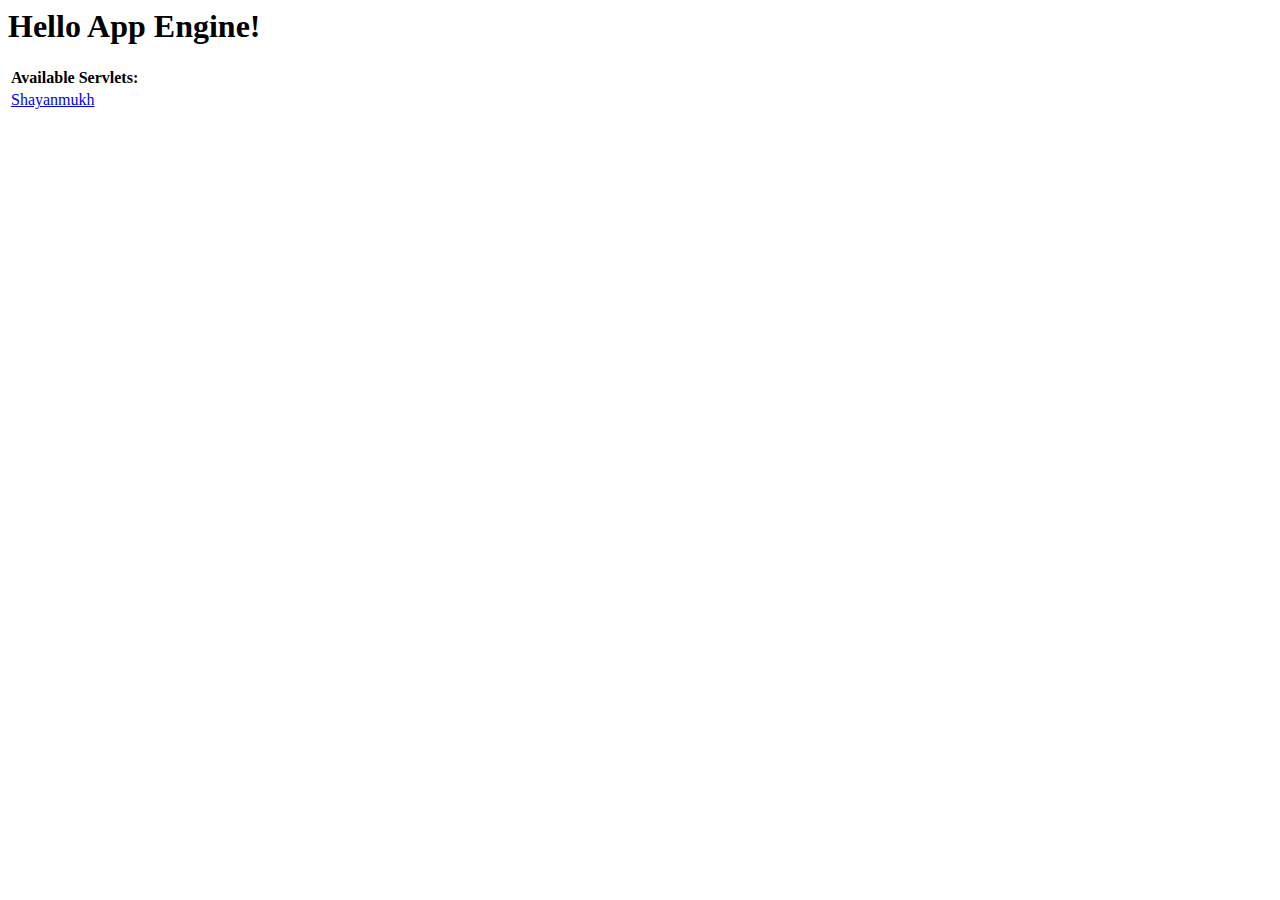
<file: shayanmukh/war/index.htm>
<!DOCTYPE HTML PUBLIC "-//W3C//DTD HTML 4.01 Transitional//EN">
<!-- The HTML 4.01 Transitional DOCTYPE declaration-->
<!-- above set at the top of the file will set     -->
<!-- the browser's rendering engine into           -->
<!-- "Quirks Mode". Replacing this declaration     -->
<!-- with a "Standards Mode" doctype is supported, -->
<!-- but may lead to some differences in layout.   -->

<html>
  <head>
    <meta http-equiv="content-type" content="text/html; charset=UTF-8">
    <title>Hello App Engine</title>
  </head>

  <body>
    <h1>Hello App Engine!</h1>
	
    <table>
      <tr>
        <td colspan="2" style="font-weight:bold;">Available Servlets:</td>        
      </tr>
      <tr>
        <td><a href="shayanmukh">Shayanmukh</a></td>
      </tr>
    </table>
  </body>
</html>
</file>
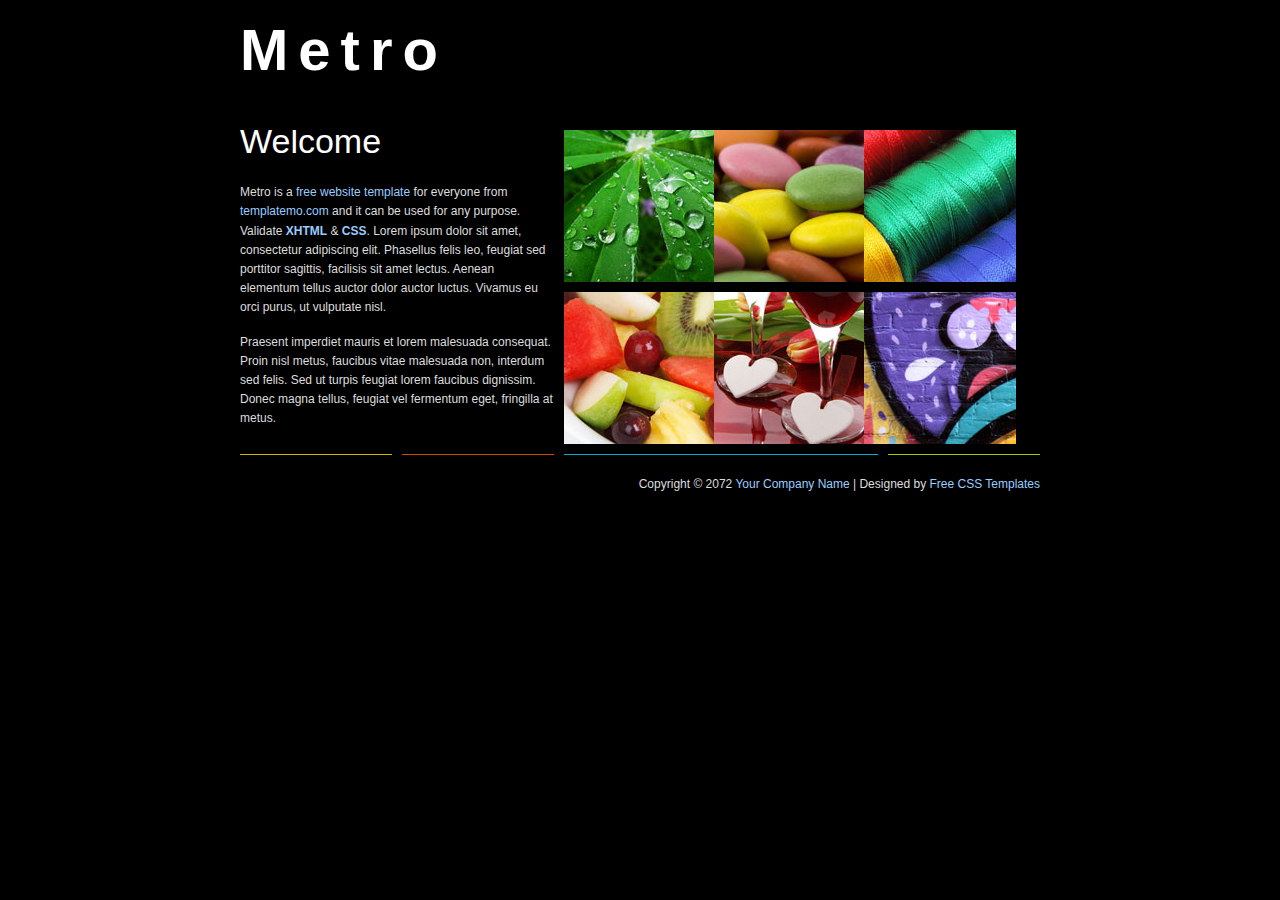
<file: shayanmukh/war/index.html>
<!DOCTYPE html PUBLIC "-//W3C//DTD XHTML 1.0 Transitional//EN" "http://www.w3.org/TR/xhtml1/DTD/xhtml1-transitional.dtd">
<html xmlns="http://www.w3.org/1999/xhtml">
<head>
<meta http-equiv="Content-Type" content="text/html; charset=utf-8" />
<title>Shayan's web</title>
<meta name="keywords" content="metro, free website template, beautiful grid, image grid menu, colorful theme" />
<meta name="description" content="Metro is a free website template by templatemo.com and it features jQuery horizontal scrolling among pages." />

	<link href="templatemo_style.css" type="text/css" rel="stylesheet" /> 
	<script type="text/javascript" src="js/jquery.min.js"></script> 
	<script type="text/javascript" src="js/jquery.scrollTo-min.js"></script> 
	<script type="text/javascript" src="js/jquery.localscroll-min.js"></script> 
	<script type="text/javascript" src="js/init.js"></script> 
    
    <link rel="stylesheet" href="css/slimbox2.css" type="text/css" media="screen" /> 
    <script type="text/JavaScript" src="js/slimbox2.js"></script> 

</head> 
<body> 
<div id="templatemo_header">
    <div id="site_title"><h1><a href="http://www.templatemo.com" title="Free Website Template">Metro</a></h1></div>
</div>
<div id="templatemo_main">
    <div id="content"> 
		<div id="home" class="section">
        	
			<div id="home_about" class="box">
           	  <h2>Welcome</h2>
                <p>Metro is a <a href="http://www.templatemo.com/page/1">free website template</a> for everyone from <a href="http://www.templatemo.com">templatemo.com</a> and it can be used for any purpose. Validate <a href="http://validator.w3.org/check?uri=referer" rel="nofollow"><strong>XHTML</strong></a> &amp; <a href="http://jigsaw.w3.org/css-validator/check/referer" rel="nofollow"><strong>CSS</strong></a>. Lorem ipsum dolor sit amet, consectetur adipiscing elit. Phasellus felis leo, feugiat sed porttitor sagittis, facilisis sit amet lectus. Aenean elementum tellus auctor dolor auctor luctus. Vivamus eu orci purus, ut vulputate nisl.</p>
                <p>Praesent imperdiet mauris et lorem malesuada consequat. Proin nisl metus, faucibus vitae malesuada non, interdum sed felis. Sed ut turpis feugiat lorem faucibus dignissim. Donec magna tellus, feugiat vel fermentum eget, fringilla at metus.</p>
            </div>
            
            <div id="home_gallery" class="box no_mr">
                <a href="images/gallery/01-l.jpg" rel="lightbox[gallery]"><img src="images/gallery/01.jpg" alt="image 1" /></a>
                <a href="images/gallery/02-l.jpg" rel="lightbox[gallery]"><img src="images/gallery/02.jpg" alt="image 2" /></a>
                <a href="images/gallery/03-l.jpg" rel="lightbox[gallery]" class="no_mr"><img src="images/gallery/03.jpg" alt="image 3" /></a>
                <a href="images/gallery/04-l.jpg" rel="lightbox[gallery]"><img src="images/gallery/04.jpg" alt="image 4" /></a>
                <a href="images/gallery/05-l.jpg" rel="lightbox[gallery]"><img src="images/gallery/05.jpg" alt="image 5" /></a>
                <a href="images/gallery/06-l.jpg" rel="lightbox[gallery]" class="no_mr"><img src="images/gallery/06.jpg" alt="image 6" /></a>
            </div>
            
            <div class="box home_box1 color1">
            	<a href="#services"><img src="images/templatemo_services.jpg" alt="Services" /></a>
            </div>
            
            <div class="box home_box1 color2">
	            <a href="#testimonial"><img src="images/testimonial.jpg" alt="Testimonial" /></a>
            </div>
            
            <div class="box home_box2 color3">
            	<div id="social_links">
                    <a href="https://www.facebook.com/templatemo"><img src="images/facebook.png" alt="Facebook" /></a>
                    <a href="#"><img src="images/flickr.png" alt="Flickr" /></a>
                    <a href="https://www.facebook.com/templatemo"><img src="images/twitter.png" alt="Twitter" /></a>
                    <a href="#"><img src="images/youtube.png" alt="Youtube" /></a>
                    <a href="https://www.facebook.com/templatemo"><img src="images/vimeo.png" alt="Vimeo" /></a>
              <div class="clear h20"></div>
                    <h3>Social</h3>
              </div>	
            </div>
            
            <div class="box home_box1 color4 no_mr">
            	<a href="#contact"><img src="images/contact.jpg" alt="Contact" /></a>
            </div>
               
        </div> <!-- END of home -->
        
        <div class="section section_with_padding" id="services"> 
            <h2>Services</h2>
            <div class="img_border img_fl">
                <img src="images/templatemo_image_03.jpg" alt="image" />	
            </div>
            <div class="half right">
                <ul class="list_bullet">
                    <li>Maecenas ac odio ipsum donec cursus</li>
                    <li>Fusce risus tortor, interdum</li>
                    <li>Proin facilisis ullamcorper</li>
                    <li>Sed vel justo quis ligula</li>
                    <li>Ut tristique sagittis arcu</li>
                    <li>Maecenas ac odio ipsum donec cursus</li>
                    <li>Fusce risus tortor, interdum</li>
                 </ul>
            </div>
            <div class="clear h40"></div>
            <div class="img_border img_fr">
                <img src="images/templatemo_image_04.jpg" alt="image" />	
            </div>
			<div class="half left">                
            	<p><em>Class aptent taciti sociosqu ad litora torquent per conubia nostra, per inceptos himenaeos. Nam mauris ipsum, pulvinar sit amet varius at, placerat ut felis.</em></p>
            	<p>Donec vitae tortor non ipsum tristique condimentum ac ac nulla. Etiam sagittis iaculis dolor ut euismod. Nam faucibus, risus at consequat malesuada, urna turpis sagittis libero, sodales hendrerit dui arcu et nisi. Praesent pulvinar, dolor id lacinia pulvinar, mi ligula tempor libero, et semper sem dolor et elit. </p>
            </div>

            <a href="#home" class="slider_nav_btn home_btn">home</a> 
            <a href="#home" class="slider_nav_btn previous_btn">Previous</a>
            <a href="#testimonial" class="slider_nav_btn next_btn">Next</a> 

        </div> 
        <div class="section section_with_padding" id="testimonial"> 
            <h2>Testimonial</h2>
            <p><em>Aliquam venenatis, quam a semper blandit, lectus mi convallis orci, ut dictum ante leo non leo. Lorem ipsum dolor sit amet, consectetur adipiscing elit. Mauris placerat, urna in gravida rhoncus, mi elit luctus nibh, a luctus erat elit vel quam. </em></p>
            <div class="clear h40"></div>
            <div class="half left">
            	<div class="img_border img_fl">
                	<img src="images/templatemo_image_01.jpg" alt="image 1" />
                </div>
                <p>Fusce nec felis id lacus sollicitudin vulputate. Proin tincidunt, arcu id pellentesque accumsan, neque dolor imperdiet ligula. </p>
                <cite>Walker - <span>TemplateMo.com</span></cite>
			</div>
            <div class="half right">
                <div class="img_border img_fl">
                	<img src="images/templatemo_image_01.jpg" alt="image 2" />
                </div>
                <p>Fusce nec felis id lacus sollicitudin vulputate. Proin tincidunt, arcu id pellentesque accumsan, neque dolor imperdiet ligula. </p>
                <cite>Jason - <span>TemplateMo.com</span></cite>
			</div>
            <div class="clear h40"></div>
            <div class="half left">
            	<div class="img_border img_fl">
                	<img src="images/templatemo_image_01.jpg" alt="image 3" />
                </div>
                <p>Fusce nec felis id lacus sollicitudin vulputate. Proin tincidunt, arcu id pellentesque accumsan, neque dolor imperdiet ligula. </p>
                <cite>Danny - <span>FlashMo.com</span></cite>
			</div>
            <div class="half right">
                <div class="img_border img_fl">
                	<img src="images/templatemo_image_01.jpg" alt="image 4" />
                </div>
                <p>Fusce nec felis id lacus sollicitudin vulputate. Proin tincidunt, arcu id pellentesque accumsan, neque dolor imperdiet ligula. </p>
                <cite>Katey - <span>KoFlash.com</span></cite> 
			</div>
                    
            <a href="#home" class="slider_nav_btn home_btn">home</a> 
            <a href="#services" class="slider_nav_btn previous_btn">Previous</a>
            <a href="#contact" class="slider_nav_btn next_btn">Next</a> 
        </div> 
        <div class="section section_with_padding" id="contact"> 
            <h2>Contact</h2> 
            <div class="half left">
                <h4>Quick Contact Form</h4>
                <p>Nullam a tortor est, congue fermentum nisi. Maecenas nulla nulla, eu volutpat euismod, scelerisque ut dui.</p>
                <div id="contact_form">
                    <form method="post" name="contact" action="#contact">
                        <div class="left">
                            <label for="author">Name:</label> <input name="author" type="text" class="input_field" id="author" maxlength="40" />
                        </div>
                        <div class="right">                           
                            <label for="email">Email:</label> <input name="email" type="text" class="input_field" id="email" maxlength="40" />
                        </div>
                        <div class="clear"></div>
                        <label for="text">Message:</label> <textarea id="text" name="text" rows="0" cols="0"></textarea>
                        <input type="submit" class="submit_btn float_l" name="submit" id="submit" value="Send" />
                    </form>
                </div>
            </div>
            
            <div class="half right">
                <h4>Mailing Address</h4>
                460-820 Duis lacinia dictum, <br />
                Vestibulum auctor, 12650<br />
                Nam rhoncus, diam a mollis<br />
          		<strong>Email: info[ at ]companyname[ dot ]com</strong><br />
                
                <div class="clear h20"></div>
                <div class="img_nom img_border"><span></span>
                
                <iframe width="320" height="240" frameborder="0" scrolling="no" marginheight="0" marginwidth="0" src="http://maps.google.com/maps?f=q&amp;source=s_q&amp;hl=en&amp;geocode=&amp;q=Central+Park,+New+York,+NY,+USA&amp;aq=0&amp;sll=14.093957,1.318359&amp;sspn=69.699334,135.263672&amp;vpsrc=6&amp;ie=UTF8&amp;hq=Central+Park,+New+York,+NY,+USA&amp;ll=40.778265,-73.96988&amp;spn=0.033797,0.06403&amp;t=m&amp;output=embed"></iframe>
                
            </div>
			<a href="#home" class="slider_nav_btn home_btn">home</a> 
            <a href="#testimonial" class="slider_nav_btn previous_btn">Previous</a>
             
        </div> 
    </div> 
</div>
</div>
<div id="templatemo_footer">
    Copyright © 2072 <a href="#">Your Company Name</a> | Designed by <a href="http://www.templatemo.com" target="_parent">Free CSS Templates</a>
</div>

</body> 
</html>
</file>
<file: shayanmukh/war/templatemo_style.css>
body{ 
	margin: 0;
	padding: 0;
	color: #ddd;
	font-size: 12px;
	line-height: 1.6em; 
	font-family: "Lucida Sans Unicode", "Lucida Grande", sans-serif;
	background-color: #000;
}

a, a:link, a:visited { color: #9CF; font-weight: normal; text-decoration: none }
a:hover { color: #FF6; text-decoration: none; }

ul, li {
	padding:0;
	margin:0;
	list-style:none;
}

h1, h2, h3, h4, h5, h6 { color: #fff; font-weight: normal; }
h1 { font-size: 58px; margin: 0 0 30px; padding: 5px 0 }
h2 { font-size: 34px; margin: 0 0 30px; padding: 2px 0 }
h3 { font-size: 20px; margin: 0 0 20px; padding: 0; }
h4 { font-size: 16px; margin: 0 0 15px; padding: 0; }
h5 { font-size: 14px; margin: 0 0 10px; padding: 0;  }
h6 { font-size: 12px; margin: 0 0 5px; padding: 0; font-weight: 700 }

p { padding: 0; margin: 0 0 15px 0 }

.clear{
	clear:left;
}

cite { font-weight: bold; color:#fff; }
cite a, cite a:link, cite a:visited  { font-size: 12px; text-decoration: none; font-style: normal }
cite span { font-weight: 400; color: #ccc; }


.list_bullet { margin: 0 0 10px 15px; padding: 0; list-style: none }
.list_bullet li { color:#fff; margin: 0 0 7px 0; padding: 0 0 0 20px; background: url(images/templatemo_list.png) no-repeat scroll 0 6px  }
.list_bullet li a { color: #fff; font-weight: normal; text-decoration: none }
.list_bullet li a:hover { color: #fff }

.no_bullet { margin: 0; padding: 0; list-style: none }
.no_bullet li { margin: 0 0 20px 0; padding: 0 }
a.header { display: block; font-weight: 700 }

.half { width: 370px }

.h20 { height: 20px }
.h40 { height: 40px }

img { margin: 0; padding: 0; border: none }
.img_border { background: #fff; padding: 4px; border: 1px solid #ccc }
.img_nom { display: inline-block; margin-bottom: 15px }
.img_fl { float: left; margin: 3px 15px 5px 0 }
.img_fr { float: right; margin: 3px 0 5px 15px }

.left { float: left }
.right { float: right }

#templatemo_header {
	width: 800px;
	margin: 0 auto;
	padding: 30px 0;
}

#templatemo_main {
	width: 800px;
	height: 325px;
	overflow: hidden;
	margin: 0 auto;
}

#templatemo_footer {
	width: 800px;
	margin: 0 auto;
	padding: 20px 0;
	text-align: right
}

#site_title { display: block }
#site_title a { color: #fff; font-weight: 700; letter-spacing: 10px; line-height: 30px }

#content{
	overflow:hidden;
	width: 7000px;
	position:relative;
	height: 325px;
}

.section {
	position:relative;
	float:left;
	width: 800px;
	height: 325px;
	margin-right: 20px;
}

.section a.slider_nav_btn { position: absolute; top: 0; width: 50px; height: 46px; display: block; background-image: url(images/slider_nav_btn.jpg);  text-indent: -10000px }
.section a.home_btn { right: 50px; background-position: 102px 0 }
.section a.previous_btn { right: 100px; background-position: 0 0 }
.section a.next_btn { right: 0px; background-position: 50px 0 }

.box { float: left; margin: 0 10px 10px 0 }
#home_about { width: 314px; height: 314px }
#home_gallery { width: 476px; height: 314px }
#home_gallery2 { width: 950px; height: 314px }
.home_box1 { width: 152px; height: 152px }
.home_box2 { width: 314px; height: 152px }
.color1 { background: #d0b500 }
.color2 { background: #c75000 }
.color3 { background: #00afce }
.color4 { background: #a4c700 }
#home_gallery a { display: block; float: left; width: 140px; height: 152px; margin: 0 10px 10px 0 }
#home_gallery a.no_mr { margin-right: 0 }
#kid_img {float: left}

#social_links {
	text-align: center;
	padding: 40px 0 0 0
}
#social_links a {
	display: block;
	float: left;
	width: 48px;
	height: 48px;
	margin-left: 12px
}

#gallery {

}

#gallery li {
	width: auto;
	height: auto;
	float: left;
	width: 152px;
	height: 245px;
	background: none;
	margin: 0 10px 10px 0;
}
#gallery li a {
	display: block;
}
#gallery li a img  { }

#gallery li.no_margin_right { margin-right: 0 }

#contact_form { padding: 0; width: 330px }

#contact_form form { margin: 0px; padding: 0px; }

#contact_form form .input_field { width: 150px; padding: 5px; color: #CCC; border: 1px solid #666;  background: #222; margin-bottom: 10px; }

#contact_form form label { display: block;font-size: 11px }

#contact_form form textarea { 
	clear: both; 
	width: 320px; height: 120px; 
	padding: 5px; 
	color: #CCC;
	border: 1px solid #666; 
	font-family: Arial, Helvetica, sans-serif; 
	background: #222; 
	margin-bottom: 10px;
}

#contact_form form .submit_btn { font-size: 12px; background: #333; color: #CCC; cursor:pointer; border: 1px solid #666; padding: 5px 10px; }

.no_mr { margin-right: 0 }
</file>
<file: shayanmukh/war/css/slimbox2.css>
/* SLIMBOX */

#lbOverlay {
	position: fixed;
	z-index: 9999;
	left: 0;
	top: 0;
	width: 100%;
	height: 100%;
	background-color: #000;
	cursor: pointer;
}

#lbCenter, #lbBottomContainer {
	position: absolute;
	z-index: 9999;
	overflow: hidden;
	background-color: #fff;
}

.lbLoading {
	background: #fff url(../images/loading.gif) no-repeat center;
}

#lbImage {
	position: absolute;
	left: 0;
	top: 0;
	border: 10px solid #fff;
	background-repeat: no-repeat;
}

#lbPrevLink, #lbNextLink {
	display: block;
	position: absolute;
	top: 0;
	width: 50%;
	outline: none;
}

#lbPrevLink {
	left: 0;
}

#lbPrevLink:hover {
	background: transparent url(../images/prevlabel.gif) no-repeat 0 15%;
}

#lbNextLink {
	right: 0;
}

#lbNextLink:hover {
	background: transparent url(../images/nextlabel.gif) no-repeat 100% 15%;
}

#lbBottom {
	font-family: Verdana, Arial, Geneva, Helvetica, sans-serif;
	font-size: 10px;
	color: #666;
	line-height: 1.4em;
	text-align: left;
	border: 10px solid #fff;
	border-top-style: none;
}

#lbCloseLink {
	display: block;
	float: right;
	width: 66px;
	height: 22px;
	background: transparent url(../images/closelabel.gif) no-repeat center;
	margin: 5px 0;
	outline: none;
}

#lbCaption, #lbNumber {
	margin-right: 71px;
}

#lbCaption {
	font-weight: bold;
}
</file>
